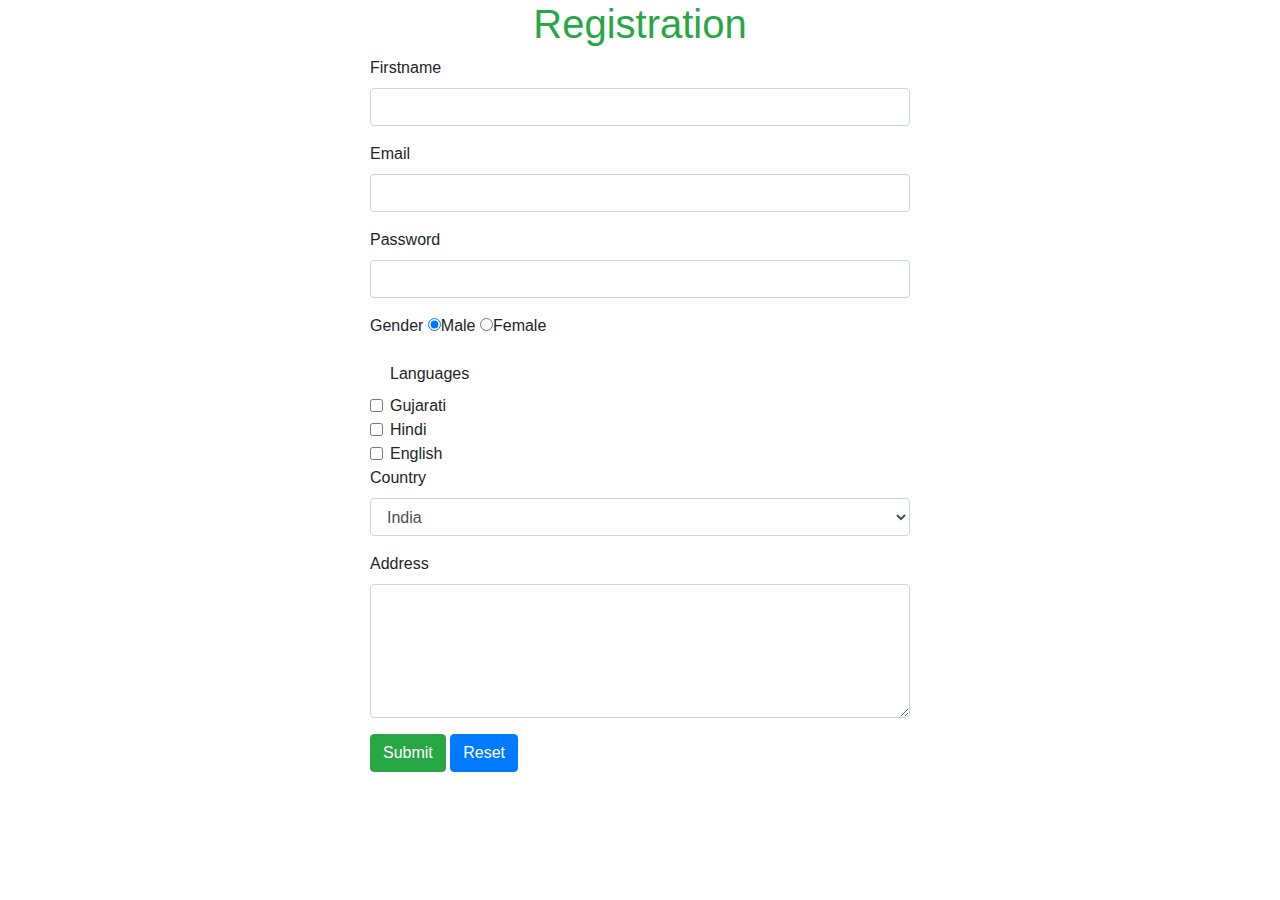
<file: webtech/b_form.html>
<!DOCTYPE html>
<html lang="en">

<head>
    <meta charset="UTF-8">
    <meta name="viewport" content="width=device-width, initial-scale=1.0">
    <title>Document</title>
    <link rel="stylesheet" href="https://cdn.jsdelivr.net/npm/bootstrap@4.4.1/dist/css/bootstrap.min.css"
        integrity="sha384-Vkoo8x4CGsO3+Hhxv8T/Q5PaXtkKtu6ug5TOeNV6gBiFeWPGFN9MuhOf23Q9Ifjh" crossorigin="anonymous">
    <script src="https://code.jquery.com/jquery-3.4.1.slim.min.js"
        integrity="sha384-J6qa4849blE2+poT4WnyKhv5vZF5SrPo0iEjwBvKU7imGFAV0wwj1yYfoRSJoZ+n"
        crossorigin="anonymous"></script>
    <script src="https://cdn.jsdelivr.net/npm/popper.js@1.16.0/dist/umd/popper.min.js"
        integrity="sha384-Q6E9RHvbIyZFJoft+2mJbHaEWldlvI9IOYy5n3zV9zzTtmI3UksdQRVvoxMfooAo"
        crossorigin="anonymous"></script>
    <script src="https://cdn.jsdelivr.net/npm/bootstrap@4.4.1/dist/js/bootstrap.min.js"
        integrity="sha384-wfSDF2E50Y2D1uUdj0O3uMBJnjuUD4Ih7YwaYd1iqfktj0Uod8GCExl3Og8ifwB6"
        crossorigin="anonymous"></script>
</head>

<body>

    <div class="container">
        <div class="row">
            <div class="col-md-6 m-auto">


                <h1 align="center" class="text-success">Registration</h1>

                <form action="" method="post">

                    <div class="form-group">
                        <label for="fname">Firstname</label>
                        <input type="text" name="fname" id="fname" class="form-control">
                    </div>

                    <div class="form-group">
                        <label for="email">Email</label>
                        <input type="email" name="email" id="email"  class="form-control">
                    </div>

                    <div class="form-group">
                        <label for="pass">Password</label>
                        <input type="password" name="pass" id="pass"  class="form-control"  class="form-control">
                    </div>

                    <div class="form-group">
                        <label for="">Gender</label>
                        <input type="radio" value="male" name="gender" checked>Male
                        <input type="radio" value="female" name="gender">Female 
                    </div>

                    <div class="form-check">
                        <label for="">Languages</label><br>
                        <input type="checkbox" class="form-check-input" value="gujarati" id="guj">
                        <label for="guj" class="form-check-label">Gujarati</label><br>
                        <input type="checkbox" class="form-check-input" value="hindi">
                        <label for="" class="form-check-label">Hindi</label><br>
                        <input type="checkbox" class="form-check-input" value="english"><label for="" class="form-check-label">English</label>
                       
                    </div>

                    <div class="form-group">
                        <label for="">Country</label>
                        <select name="" id=""  class="form-control">
                            <option value="">India</option>
                            <option value="">USA</option>
                        </select>
                    </div>

                    <div class="form-group">
                        <label for="">Address</label>
                        <textarea name="" id="" rows="5" cols="20" class="form-control"></textarea>
                    </div>

                    <input type="submit" class="btn btn-success">
                    <input type="reset" class="btn btn-primary">


                </form>
            </div>
        </div>

    </div>
</body>

</html>
</file>
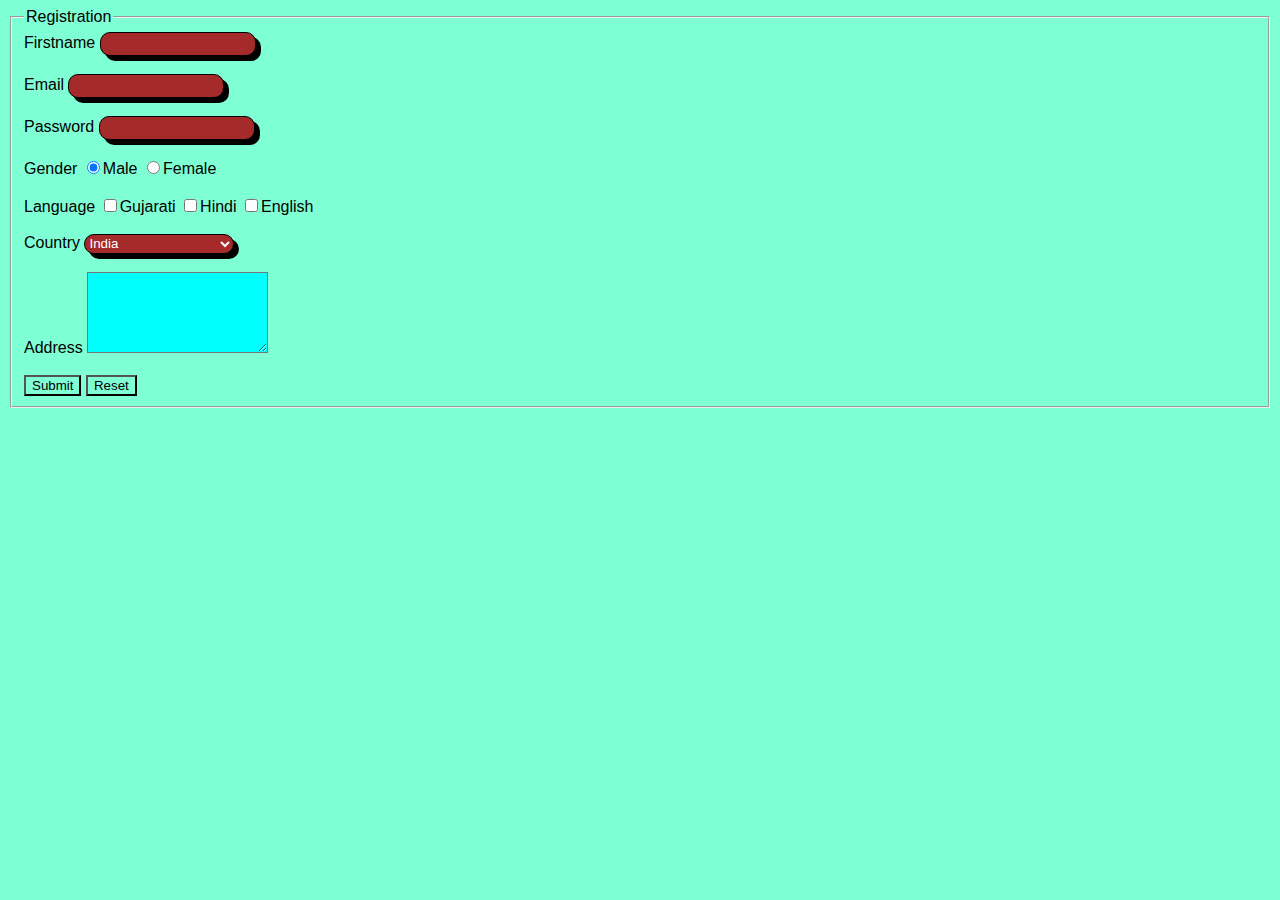
<file: webtech/form.html>
<!DOCTYPE html>
<html lang="en">

<head>
    <meta charset="UTF-8">
    <meta name="viewport" content="width=device-width, initial-scale=1.0">
    <title>Document</title>
    <link rel="stylesheet" href="style.css">
    <style>
        /* #fname {
            color: blue;
        } */

        .text_f {
            background-color: brown;
            color: white;
            width: 150px;
            height: 20px;
            border: 1px solid black;
            border-radius: 10px;
            box-shadow: 5px 5px black;
        }
    </style>
</head>

<body>


    <form action="" method="post">
        <fieldset>
            <legend>Registration</legend>
            <label for="fname">Firstname</label>
            <input type="text" name="fname" id="fname" class="text_f"><br><br>

            <label for="email">Email</label>
            <input type="email" name="email" id="email" class="text_f"><br><br>

            <label for="pass">Password</label>
            <input type="password" name="pass" id="pass" class="text_f"><br><br>

            <label for="">Gender</label>
            <input type="radio" value="male" name="gender" checked>Male
            <input type="radio" value="female" name="gender">Female <br><br>

            <label for="">Language</label>
            <input type="checkbox" value="gujarati">Gujarati
            <input type="checkbox" value="hindi">Hindi
            <input type="checkbox" value="english">English <br><br>

            <label for="">Country</label>
            <select name="" id="" class="text_f">
                <option value="">India</option>
                <option value="">USA</option>
            </select><br><br>

            <label for="">Address</label>
            <textarea name="" id="" rows="5" cols="20" style="background-color: aqua; color: red;"></textarea><br><br>
            <input type="submit">
            <input type="reset">

        </fieldset>
    </form>


</body>

</html>
</file>
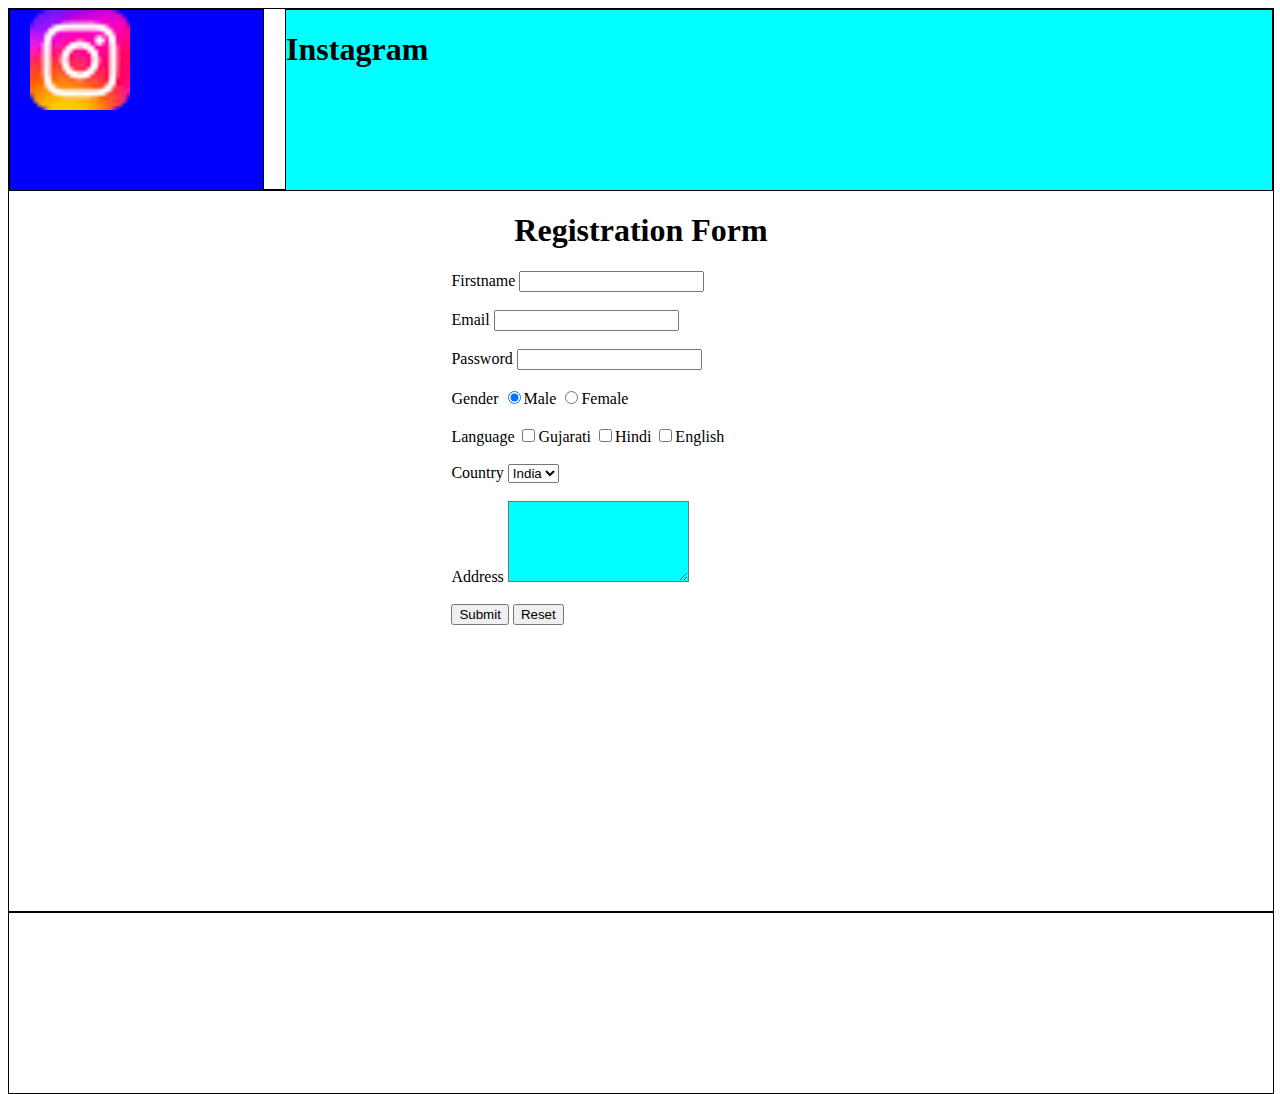
<file: webtech/home.html>
<!DOCTYPE html>
<html lang="en">

<head>
    <meta charset="UTF-8">
    <meta name="viewport" content="width=device-width, initial-scale=1.0">
    <title>Document</title>
    <link rel="stylesheet" href="home.css">
</head>

<body>

    <div id="main">

        <div id="header">
            <div id="logo">
                <img src="download.png" alt="" width="100px" height="100px">
            </div>
            <div id="title">
                <h1>Instagram</h1>
            </div>
        </div>
        <div id="content">
            <h1 align="center">Registration Form</h1>
            <form action="" method="post" style="width: 30%; margin: auto;">
               
                    <label for="fname">Firstname</label>
                    <input type="text" name="fname" id="fname" class="text_f"><br><br>
        
                    <label for="email">Email</label>
                    <input type="email" name="email" id="email" class="text_f"><br><br>
        
                    <label for="pass">Password</label>
                    <input type="password" name="pass" id="pass" class="text_f"><br><br>
        
                    <label for="">Gender</label>
                    <input type="radio" value="male" name="gender" checked>Male
                    <input type="radio" value="female" name="gender">Female <br><br>
        
                    <label for="">Language</label>
                    <input type="checkbox" value="gujarati">Gujarati
                    <input type="checkbox" value="hindi">Hindi
                    <input type="checkbox" value="english">English <br><br>
        
                    <label for="">Country</label>
                    <select name="" id="" class="text_f">
                        <option value="">India</option>
                        <option value="">USA</option>
                    </select><br><br>
        
                    <label for="">Address</label>
                    <textarea name="" id="" rows="5" cols="20" style="background-color: aqua; color: red;"></textarea><br><br>
                    <input type="submit">
                    <input type="reset">
        
               
            </form>
        </div>
        <div id="footer"></div>
    </div>


</body>

</html>
</file>
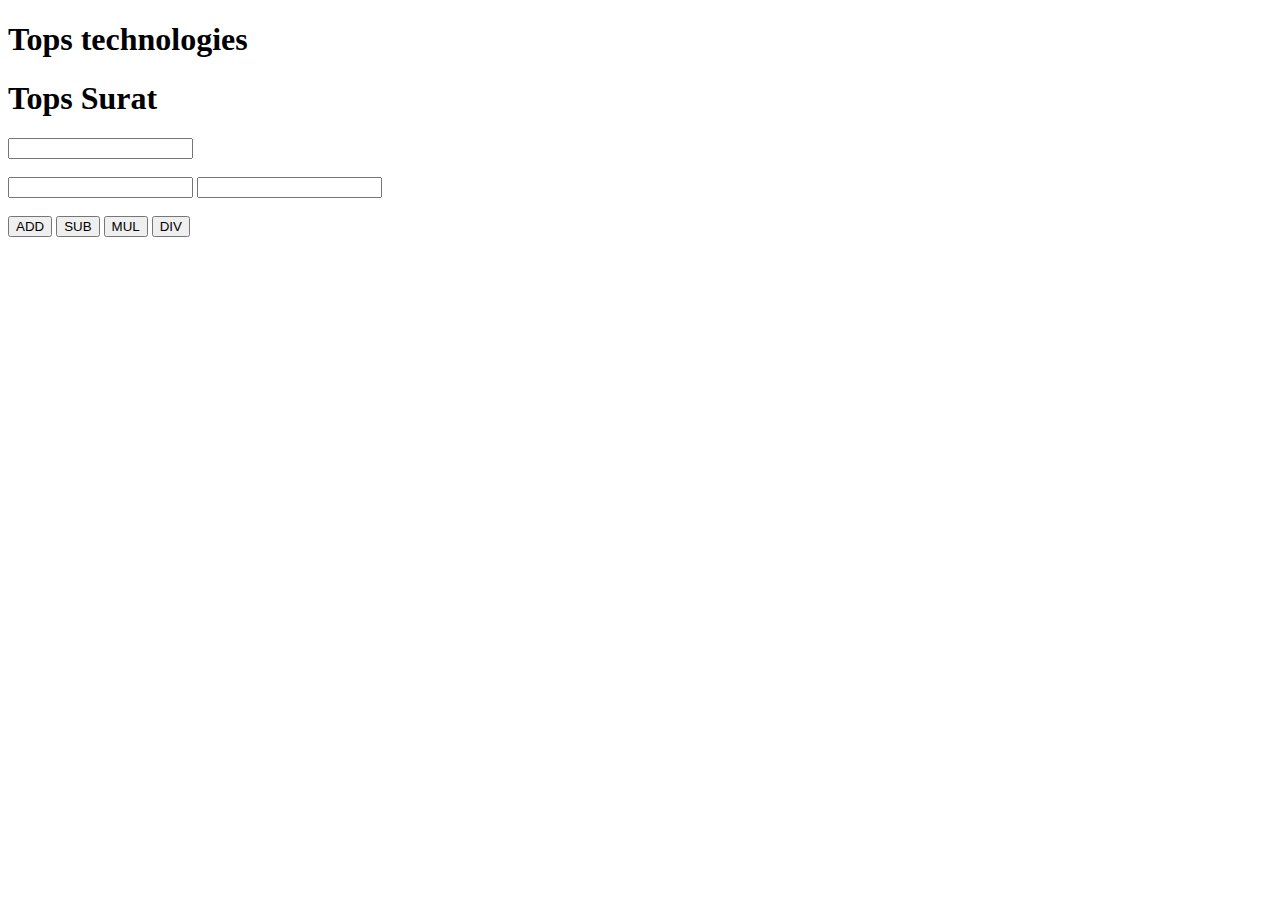
<file: webtech/jsdemo.html>
<!DOCTYPE html>
<html lang="en">

<head>
    <meta charset="UTF-8">
    <meta name="viewport" content="width=device-width, initial-scale=1.0">
    <title>Document</title>
    <script>
        // alert("hello")
        // confirm("okay")
        //prompt("enter your name")

        function test() {

            var a = document.getElementsByTagName("h1")[0]
            var b = document.getElementsByTagName("h1")[1]

            a.style.color = "red"
            b.style.color = "green"
        }

        function test1() {

            var a = document.getElementsByTagName("h1")[0]
            var b = document.getElementsByTagName("h1")[1]

            a.style.color = "green"
            b.style.color = "red"
        }

        function run() {
            var a = document.getElementById("uname")

            a.style.backgroundColor = "aqua"
            a.style.color = "red"
            a.style.width = "200px"
            a.style.height = "30px"
        }

        function run1() {
            var a = document.getElementById("uname")

            a.style.backgroundColor = ""
            a.style.color = ""
            a.style.width = ""
            a.style.height = ""
        }

        function data() {
            var a = document.getElementById("uname").value
            
            document.getElementById("data").innerHTML = a
        }


        function add()
        {
            var a = document.getElementById("a").value
            var b = document.getElementById("b").value
            var r = document.getElementById("result")

            r.innerHTML = Number(a)+Number(b)
        }

        function mul()
        {
            var a = document.getElementById("a").value
            var b = document.getElementById("b").value
            var r = document.getElementById("result")

            r.innerHTML = Number(a)*Number(b)
        }

        function div()
        {
            var a = document.getElementById("a").value
            var b = document.getElementById("b").value
            var r = document.getElementById("result")

            r.innerHTML = Number(a)/Number(b)
        }

        function sub()
        {
            var a = document.getElementById("a").value
            var b = document.getElementById("b").value
            var r = document.getElementById("result")

            r.innerHTML = Number(a)-Number(b)
        }
    </script>
</head>

<body>
    <h1 onmouseover="test()" onmouseout="test1()">Tops technologies</h1>
    <h1 onmouseover="test()" onmouseout="test1()">Tops Surat</h1>


    <input type="text" name="uname" id="uname" onclick="run()" onblur="run1()" onkeyup="data()">
    <span id="data"></span>

    <br>
    <br>

    <input type="text" id="a">
    <input type="text" id="b">
    <span id="result"></span>
<br>
<br>
    <button onmouseover="add()">ADD</button>
    <button onmouseover="sub()">SUB</button>
    <button onmouseover="mul()">MUL</button>
    <button onmouseover="div()">DIV</button>

</body>

</html>
</file>
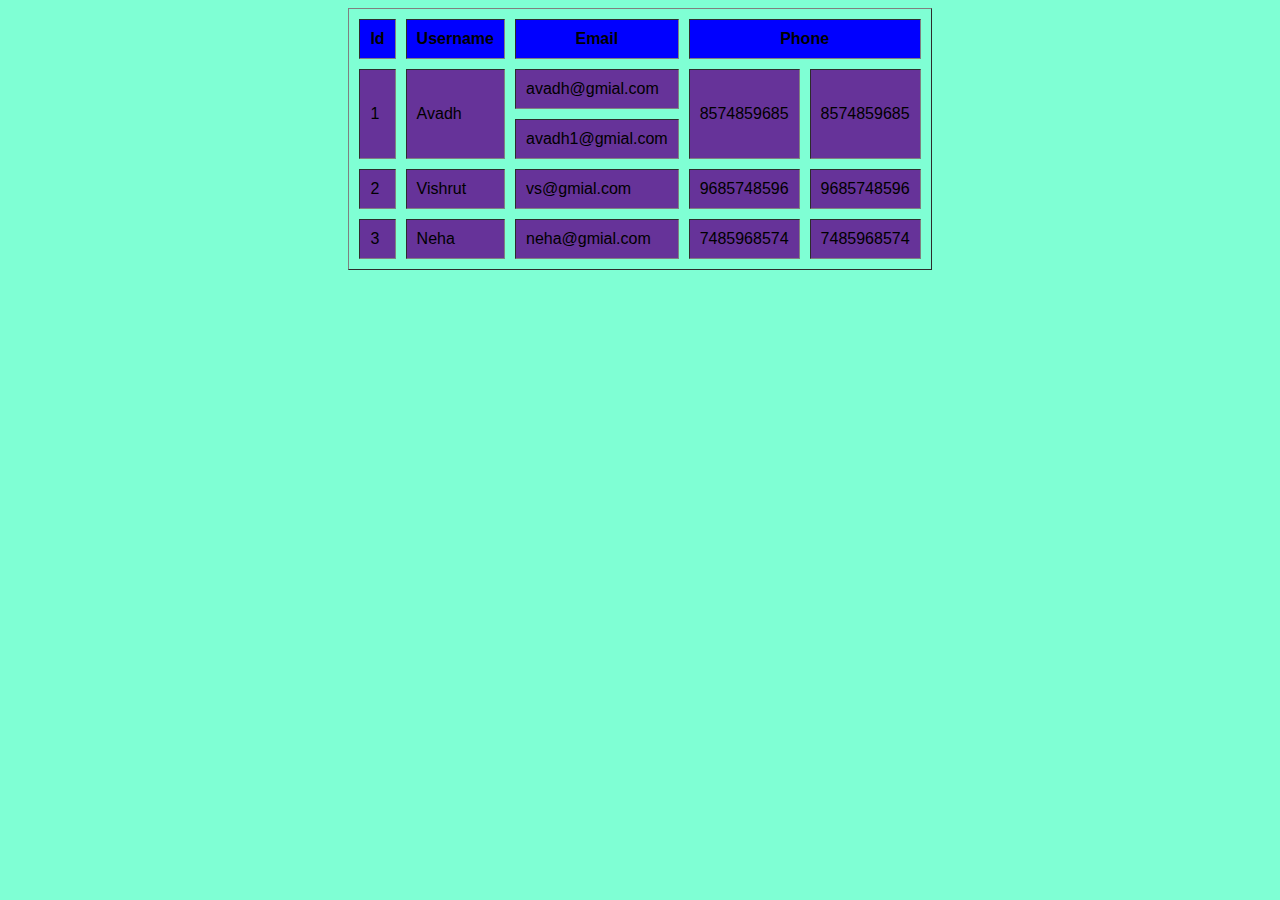
<file: webtech/table.html>
<!DOCTYPE html>
<html lang="en">

<head>
    <meta charset="UTF-8">
    <meta name="viewport" content="width=device-width, initial-scale=1.0">
    <title>Document</title>
    <link rel="stylesheet" href="style.css">
</head>

<body>

    <table border="1" align="center" cellspacing="10" cellpadding="10">
        <tr>
            <th>Id</th>
            <th>Username</th>
            <th>Email</th>
            <th colspan="2">Phone</th>
        </tr>

        <tr>
            <td rowspan="2">1</td>
            <td rowspan="2">Avadh</td>
            <td>avadh@gmial.com</td>
            <td rowspan="2">8574859685</td>
            <td rowspan="2">8574859685</td>
        </tr>

        <tr>

            <td>avadh1@gmial.com</td>

        </tr>

        <tr>
            <td>2</td>
            <td>Vishrut</td>
            <td>vs@gmial.com</td>
            <td>9685748596</td>
            <td>9685748596</td>
        </tr>


        <tr>
            <td>3</td>
            <td>Neha</td>
            <td>neha@gmial.com</td>
            <td>7485968574</td>
            <td>7485968574</td>
        </tr>
    </table>




</body>

</html>
</file>
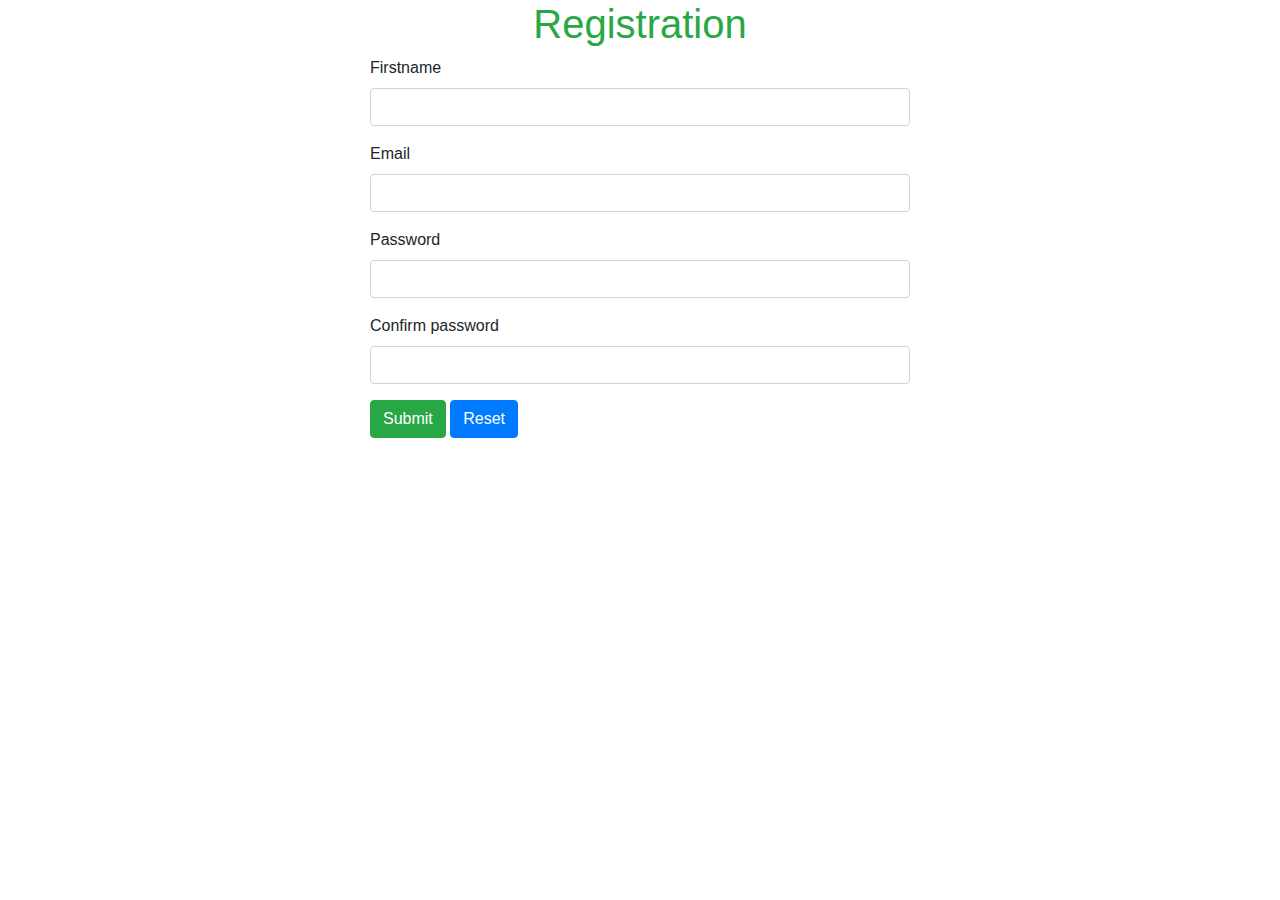
<file: webtech/validation.html>
<!DOCTYPE html>
<html lang="en">

<head>
    <meta charset="UTF-8">
    <meta name="viewport" content="width=device-width, initial-scale=1.0">
    <title>Document</title>
    <link rel="stylesheet" href="https://cdn.jsdelivr.net/npm/bootstrap@4.4.1/dist/css/bootstrap.min.css"
        integrity="sha384-Vkoo8x4CGsO3+Hhxv8T/Q5PaXtkKtu6ug5TOeNV6gBiFeWPGFN9MuhOf23Q9Ifjh" crossorigin="anonymous">
    <script src="https://code.jquery.com/jquery-3.4.1.slim.min.js"
        integrity="sha384-J6qa4849blE2+poT4WnyKhv5vZF5SrPo0iEjwBvKU7imGFAV0wwj1yYfoRSJoZ+n"
        crossorigin="anonymous"></script>
    <script src="https://cdn.jsdelivr.net/npm/popper.js@1.16.0/dist/umd/popper.min.js"
        integrity="sha384-Q6E9RHvbIyZFJoft+2mJbHaEWldlvI9IOYy5n3zV9zzTtmI3UksdQRVvoxMfooAo"
        crossorigin="anonymous"></script>
    <script src="https://cdn.jsdelivr.net/npm/bootstrap@4.4.1/dist/js/bootstrap.min.js"
        integrity="sha384-wfSDF2E50Y2D1uUdj0O3uMBJnjuUD4Ih7YwaYd1iqfktj0Uod8GCExl3Og8ifwB6"
        crossorigin="anonymous"></script>

    <script>

        function validation() {

            var fname = document.getElementById("fname").value
            var email = document.getElementById("email").value
            var pass = document.getElementById("pass").value
            var cpass = document.getElementById("cpass").value

            var fnameErr = document.getElementById("fnameErr")
            var emailErr = document.getElementById("emailErr")
            var passErr = document.getElementById("passErr")
            var cpassErr = document.getElementById("cpassErr")

            var btn = document.getElementById("smbtn")

            var fnameExp = /^[a-zA-z]+$/
            var emailexp = /^[a-zA-Z0-9]+@[a-z]+\.[a-z]{1,4}$/

            if (fname == "" || fname == null) {
                fnameErr.innerHTML = "Name should not be blank"
                btn.disabled = true
            }
            else if (!fnameExp.test(fname)) {
                fnameErr.innerHTML = "only alphabates are allowed !!!"
                btn.disabled = true
            }
            else {
                fnameErr.innerHTML = ""
                btn.disabled = false
            }


            if (email == "" || email == null) {
                emailErr.innerHTML = "Email should not be blank"
                btn.disabled = true
            }
            else if (!emailexp.test(email)) {
                emailErr.innerHTML = "Invalid email formate"
                btn.disabled = true
            }
            else {
                emailErr.innerHTML = ""
                btn.disabled = false
            }

            if (pass == "" || pass == null) {
                passErr.innerHTML = "Pass should not be blank"
                btn.disabled = true
            }
            else {
                passErr.innerHTML = ""
                btn.disabled = false
            }

            if (cpass == "" || cpass == null) {
                cpassErr.innerHTML = "Cpass must be same as a pass"
                btn.disabled = true
            }
            else if (pass != cpass) {
                cpassErr.innerHTML = "Cpass must be same as a pass"
                btn.disabled = true
            }
            else {
                cpassErr.innerHTML = ""
                btn.disabled = false
            }
        }


    </script>

</head>

<body>

    <div class="container">
        <div class="row">
            <div class="col-md-6 m-auto">


                <h1 align="center" class="text-success">Registration</h1>

                <form action="" method="post">

                    <div class="form-group">
                        <label for="fname">Firstname</label>
                        <input type="text" name="fname" id="fname" class="form-control" onkeyup="validation()">
                        <span id="fnameErr" class="text-danger"></span>
                    </div>

                    <div class="form-group">
                        <label for="email">Email</label>
                        <input type="email" name="email" id="email" class="form-control" onkeyup="validation()">
                        <span id="emailErr" class="text-danger"></span>
                    </div>

                    <div class="form-group">
                        <label for="pass">Password</label>
                        <input type="password" name="pass" id="pass" class="form-control" class="form-control"
                            onkeyup="validation()">
                        <span id="passErr" class="text-danger"></span>
                    </div>

                    <div class="form-group">
                        <label for="cpass">Confirm password</label>
                        <input type="password" name="cpass" id="cpass" class="form-control" class="form-control"
                            onkeyup="validation()">
                        <span id="cpassErr" class="text-danger"></span>
                    </div>







                    <input type="submit" class="btn btn-success" id="smbtn">
                    <input type="reset" class="btn btn-primary">


                </form>
            </div>
        </div>

    </div>
</body>

</html>
</file>
<file: webtech/style.css>
* {
  background-color: aquamarine;
  font-family: "Franklin Gothic Medium", "Arial Narrow", Arial, sans-serif;
}

th {
  background-color: blue;
}

td {
  background-color: rebeccapurple;
}
</file>
<file: webtech/home.css>
* {
}

#main {
  height: 100vh;
  width: 100%;
}

#header {
  width: 100%;
  height: 20%;

  border: 1px solid black;
}

#footer {
  width: 100%;
  height: 20%;
 
  border: 1px solid black;
}

#content {
  width: 100%;
  height: 80%;
  
  border: 1px solid black;
}

#logo {
  height: 100%;
  width: 20%;
  border: 1px solid black;
  background-color: blue;
  float: left;
 
}

#title {
  height: 100%;
  width: 78%;
  border: 1px solid black;
  background-color: aqua;
  float: right;
}

img{
    margin-left: 20px;
}
</file>
